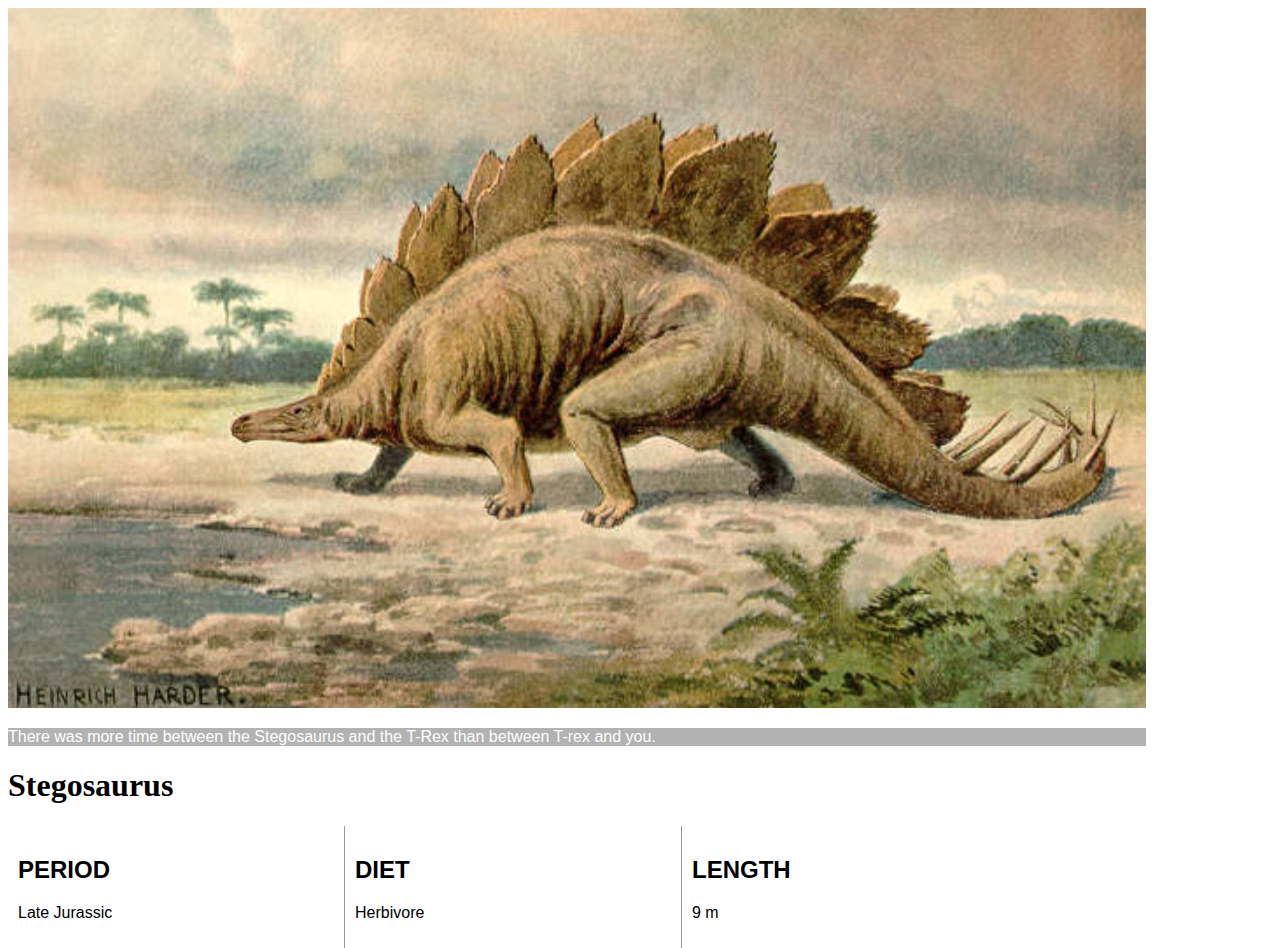
<file: exercise-1.html>
<!doctype html>
<html>
<head>
<meta charset="UTF-8">
<title>Stegosaurus</title>
<link rel="stylesheet" type="text/css" href="css/style.css">
</head>

<body>
	<img src="images/stegosaurus.jpg">
	
	<div class= "quote">
	
	<p> There was more time between the Stegosaurus and the T-Rex than between T-rex and you.</p>
	</div>
	
		<h1>Stegosaurus</h1>

<div class="box1">
	<h2>PERIOD</h2>
		<p>Late Jurassic</p>
</div> <!--wnds box -->

<div class="box2">
	<h2>DIET</h2>
		<p>Herbivore</p>
</div> <!--wnds box -->

<div class="box3">
	<h2>LENGTH</h2>
		<p>9 m</p>
</div> <!--wnds box -->



</body>
</html>
</file>
<file: css/style.css>
@charset "UTF-8";
/* CSS Document */

img{
	width: 90%;
}

.quote{
	background: rgba(0,0,0,0.30);	
	color: white;
	font-family:Gotham, "Helvetica Neue", Helvetica, Arial, sans-serif;
	width: 90%;
}

.box1{
	/*background:pink;*/
	width: 25%;
	float:left;
	padding:10px;
	font-family:Gotham, "Helvetica Neue", Helvetica, Arial, sans-serif;
}

.box2{
	/*background:blue;*/
	width:25%;
	float:left;
	border-left: 1px solid#999;
	padding:10px;
	font-family:Gotham, "Helvetica Neue", Helvetica, Arial, sans-serif;
}

.box3{
	/*background:green;*/
	width:25%;
	float:left;
	border-left: 1px solid#999;
	padding:10px;
	font-family:Gotham, "Helvetica Neue", Helvetica, Arial, sans-serif;
}
</file>
